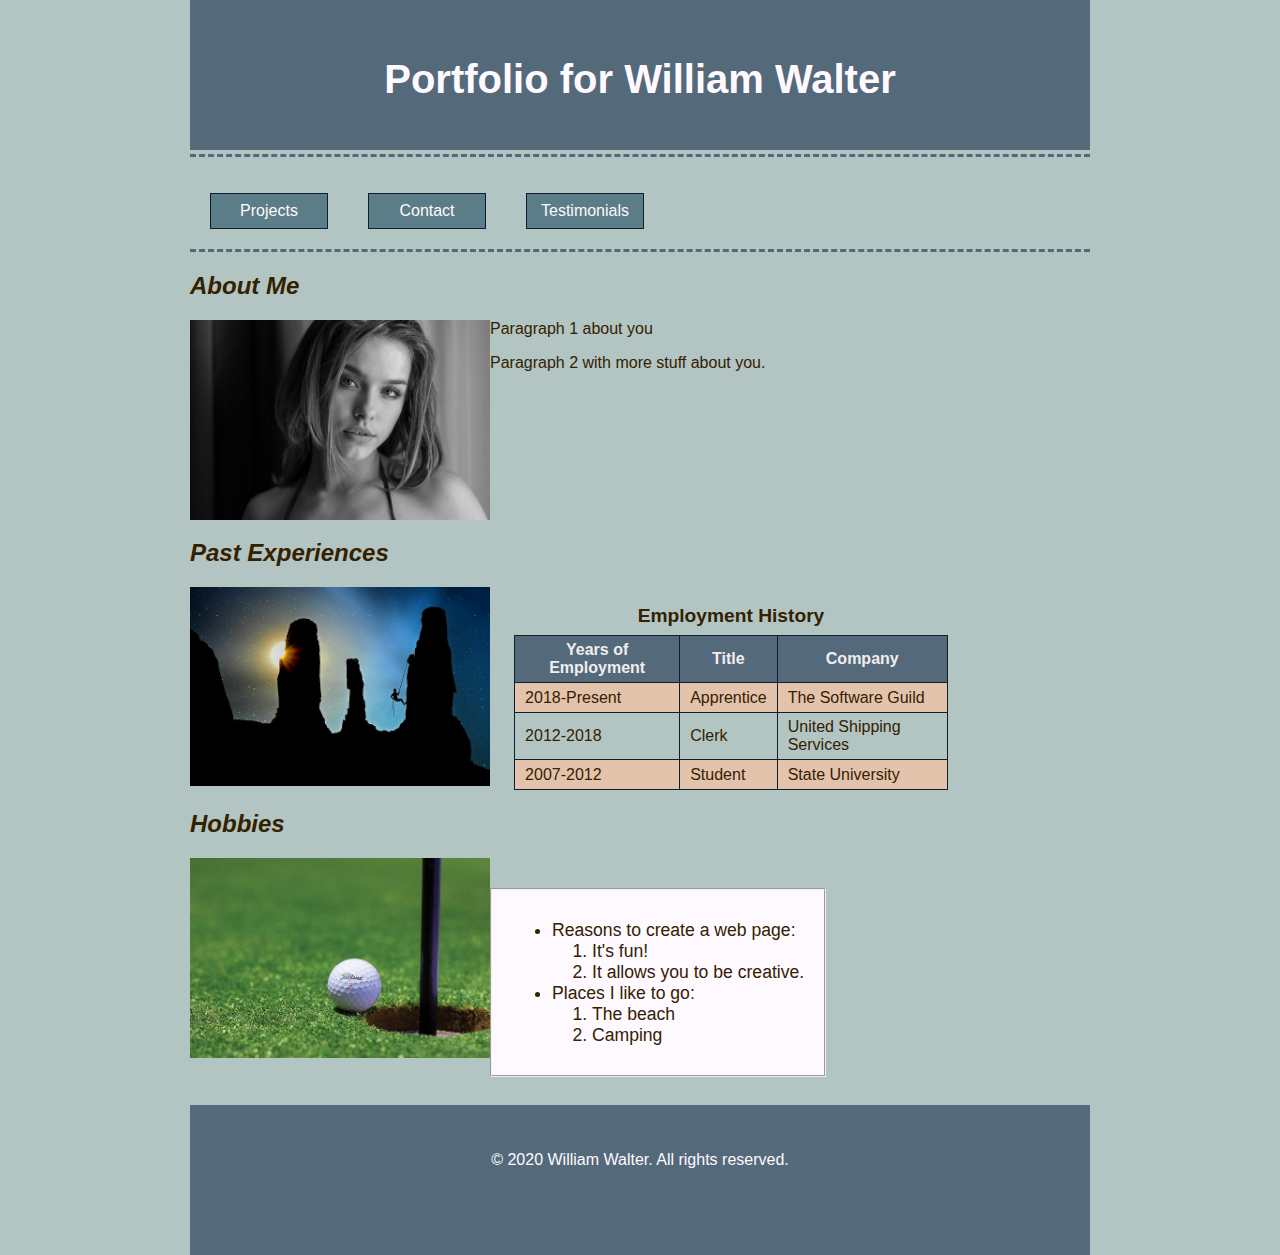
<file: portfolio/index.html>
<!DOCTYPE html>

<!
Name: William Walter
Date Created: Jan. 7th, 2020
Most Recent Revision: Jan. 10th, 2020
>

<html lang="en">
	<head>
		<title>William's Portfolio</title>
		<link href="styles/main.css" rel="stylesheet" type="text/css" />
		<style>
			caption
			{
				font-weight: bold;
				font-size: 1.2em;
				margin-bottom: 8px;
			}
			table, th, td
			{
				border: 1px solid #0d1f2d;
				border-collapse: collapse;
				padding: 5px 10px;
			}
			table
			{
				width: 90%;
				margin: auto;
			}
			tr
			{
				height: 30px;
			}
			th
			{
				background-color: #546a7b;
				color: #f2eded;
			}
			tr:nth-child(odd)
			{
				background-color: #e4c3ad;
			}
		</style>
	</head>
	
	<body>
	
		<header>
			<h1>Portfolio for William Walter</h1>
		</header>
		
		
		
		<nav class="border">
			<p><a href="projects.html">Projects</a> <a href="contact.html">Contact</a> <a href="testimonials.html">Testimonials</a></p>
			<div class="clear-float"></div>
		</nav>
		
		
		<section>
			<article class="border" id="about-me">
				<h2><em>About Me</em></h2>
				<img src="images/portrait.jpg" alt="Portrait of myself" width="300px" />
				<p>Paragraph 1 about you</p>
				<p>Paragraph 2 with more stuff about you.</p>
				<div class="clear-float"></div>
			</article>
			
			
			<article id="past-experiences">
				<h2><em>Past Experiences</em></h2>
				<img src="images/experiences.jpg" alt="my experiences with rock climbing" width=300px /><br />

				<div class="right-content">
					<table border="1">
						<caption>Employment History</caption>
						<thead>
							<tr>
								<th><b>Years of Employment</b></th>
								<th><b>Title</b></th>
								<th><b>Company</b></th>
							</tr>
						</thead>
						<tbody>
							<tr>
								<td>2018-Present</td>
								<td>Apprentice</td>
								<td>The Software Guild</td>
							</tr>
							<tr>
								<td>2012-2018</td>
								<td>Clerk</td>
								<td>United Shipping Services</td>
							</tr>
							<tr>
								<td>2007-2012</td>
								<td>Student</td>
								<td>State University</td>
							</tr>
						</tbody>

					</table>
				</div>
				<div class="clear-float"></div>
			</article>
			
			
			<article id="hobbies">
				<h2><em>Hobbies</em></h2>
				<img src="images/hobby.jpg" alt="me playing golf" width=300px /><br />

				<div class="right-content">
					<fieldset>
						<ul>
							<li>Reasons to create a web page:</li>
							<ol>
								<li>It's fun!</li>
								<li>It allows you to be creative.</li>
							</ol>
							<li>Places I like to go:</li>
							<ol>
								<li>The beach</li>
								<li>Camping</li>
							</ol>
						</ul>
					</fieldset>
				</div>
				
				<div class="clear-float"></div>
			</article>
		</section>
		
	
		<footer>
			<p>&copy; 2020 William Walter. All rights reserved.</p>
		</footer>
	</body>
</html>
</file>
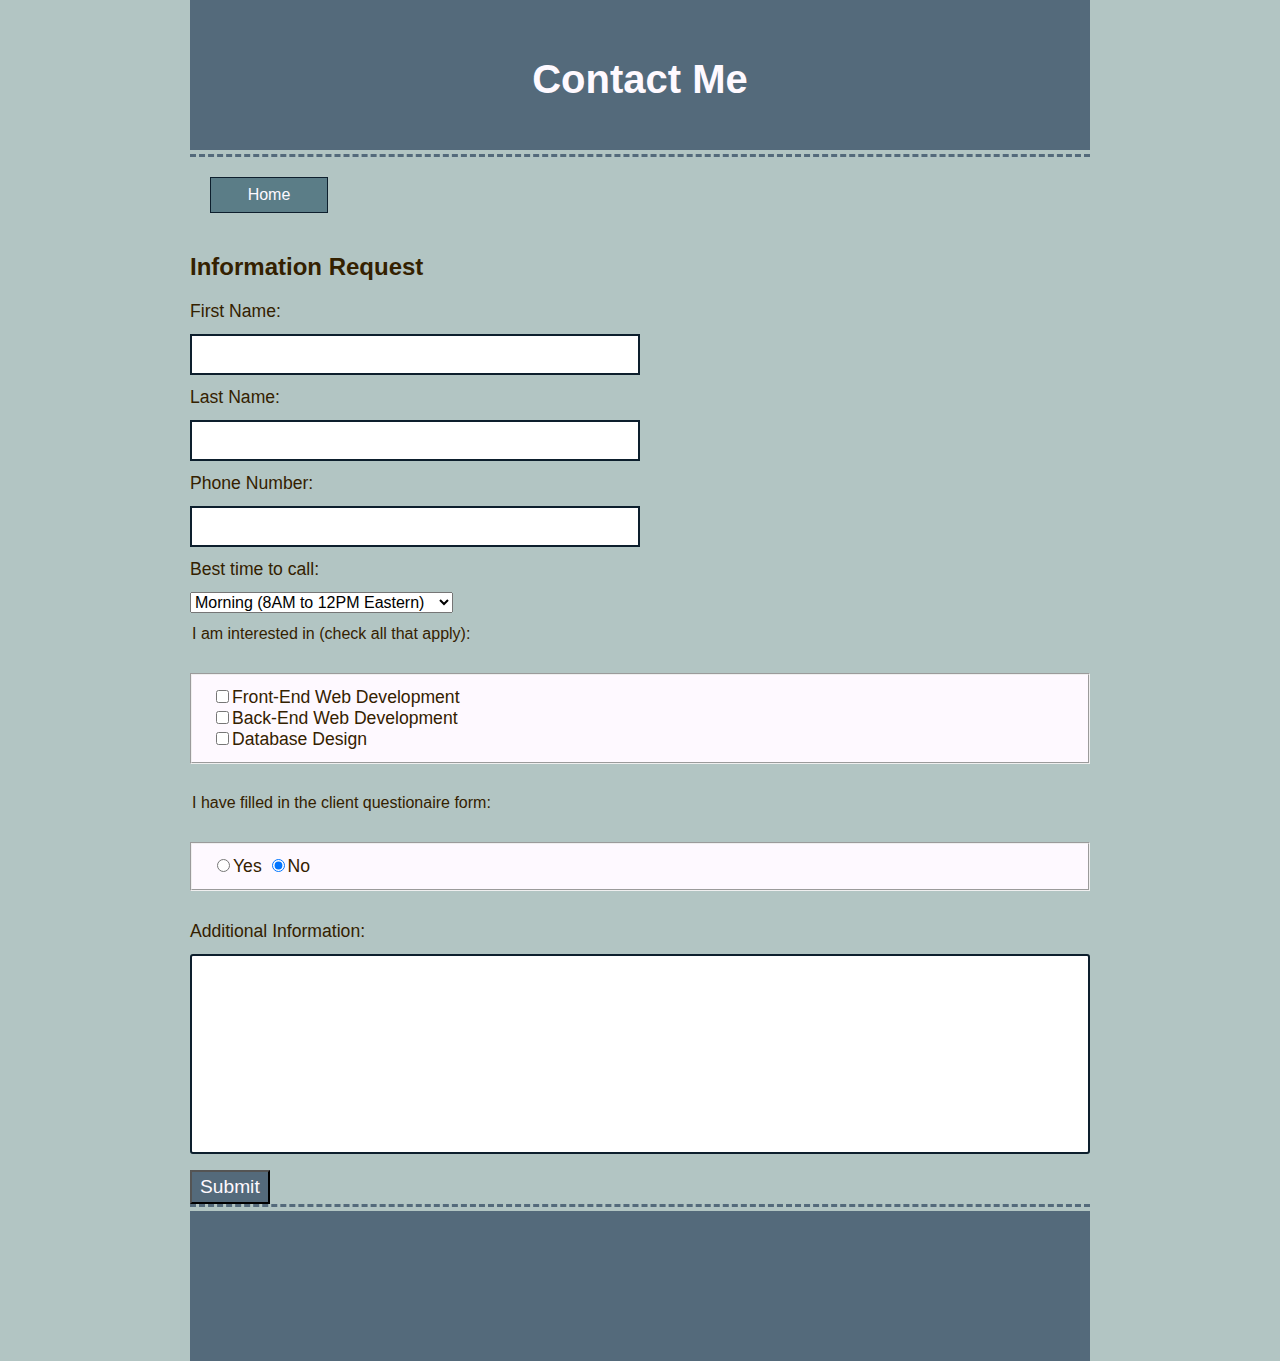
<file: portfolio/contact.html>
<!DOCTYPE html>
<!
	Name: William Walter
	Date Created: Jan. 7th, 202
	Most Recent Revision: Jan. 7th, 2020
>
<html lang="en">
	<head>
		<title>William's Contact Info</title>
		<link href="styles/main.css" rel="stylesheet" type="text/css" />
	</head>
	
	<body>
		<header>
			<h1>Contact Me</h1>
		</header>
		
		
		<nav>
			<a href="index.html">Home</a>
			<div class="clear-float"></div>
			<h2>Information Request</h2>

			<form action="submit.html" method="POST">
				<label for="firstName">First Name:</label><br />
				<input type="text" id="firstName" name="firstName"><br />

				<label for="lastName">Last Name:</label><br />
				<input type="text" id="lastName" name="lastName"><br />

				<label for="phoneNumner">Phone Number:</label><br />
				<input type="text" id="phoneNumber" name="phoneNumber"><br />

				<label for="callTime">Best time to call:</label><br />
				<select name="callTime">
					<option value="morning">Morning (8AM to 12PM Eastern)</option>
					<option value="afternoon">Afternoon (12PM to 5PM Eastern)</option>
					<option value="evening">Evening (5PM to 8PM Eastern)</option>
				</select><br />



				<legend>I am interested in (check all that apply):</legend><br />
				<fieldset>
					<input type="checkbox" name="interest" value="frontEnd">Front-End Web Development</input><br />
					<input type="checkbox" name="interest" value="backEnd">Back-End Web Development</input><br />
					<input type="checkbox" name="interest" value="database">Database Design</input><br />
				</fieldset><br />


				<legend>I have filled in the client questionaire form:</legend><br />
				<fieldset>
					<input type="radio" name="confirmation" value="YES">Yes</input>
					<input type="radio" name="confirmation" value="NO" checked>No</input>
				</fieldset><br />

				<label for="additionalInfo">Additional Information:</label><br />
				<textarea name="additionalInfo"></textarea><br />
				<input type="submit" />
			</form>

		</nav>
		
		
		<footer>
		</footer>
	</body>
</html>
</file>
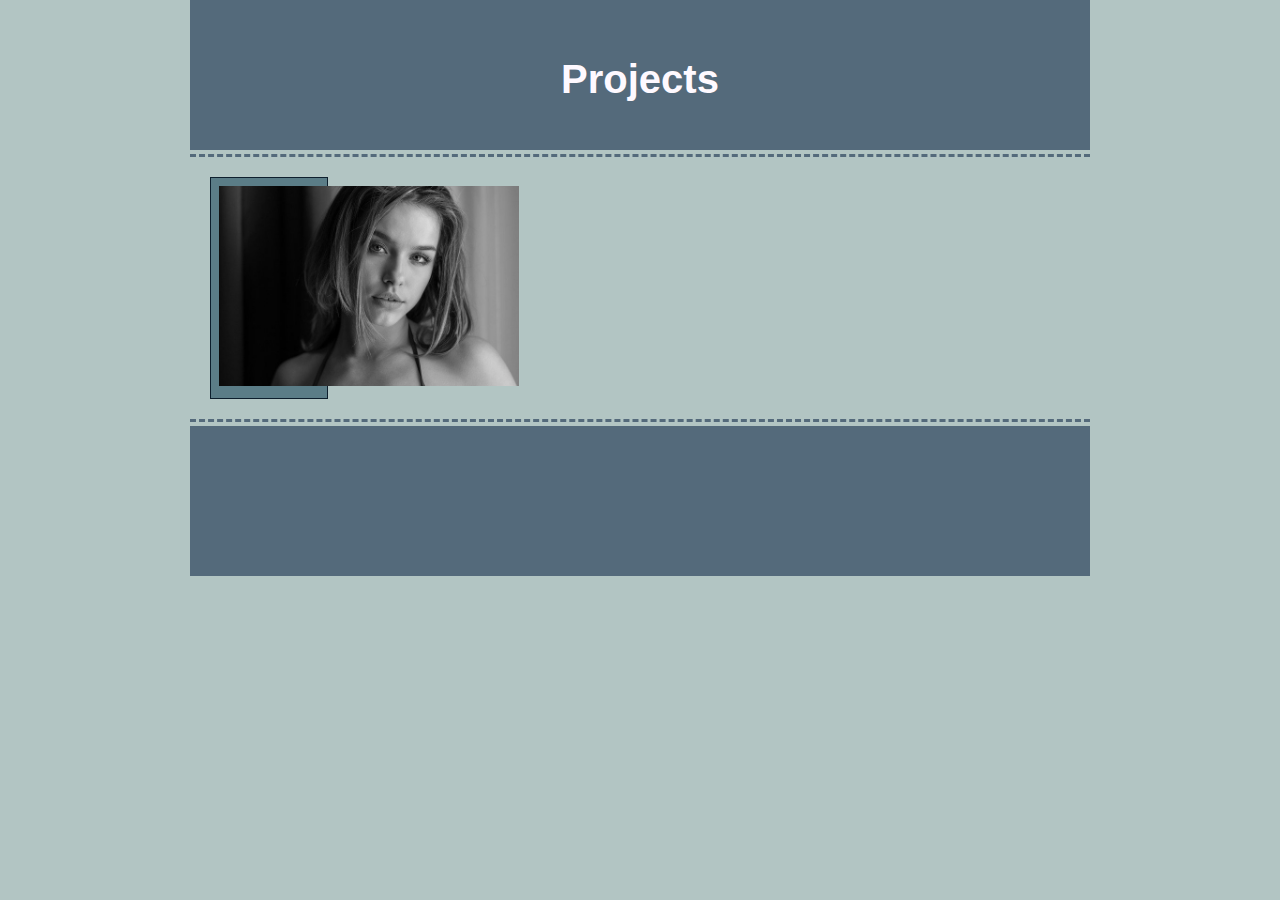
<file: portfolio/projects.html>
<!DOCTYPE html>
<!
	Name: William Walter
	Date Created: Jan. 7th, 202
	Most Recent Revision: Jan. 7th, 2020
>
<html lang="en">
	<head>
		<title>William's Projects</title>
		<link href="styles/main.css" rel="stylesheet" type="text/css" />
	</head>
	
	<body>
		<header>
			<h1>Projects</h1>
		</header>
		
		
		<nav>
			<a href="index.html"><img src="images/portrait.jpg" alt="Portrait of myself" width=300px/></a>
			<div class="clear-float"></div>
		</nav>
		
		
		<footer>
			
		</footer>
	</body>
</html>
</file>
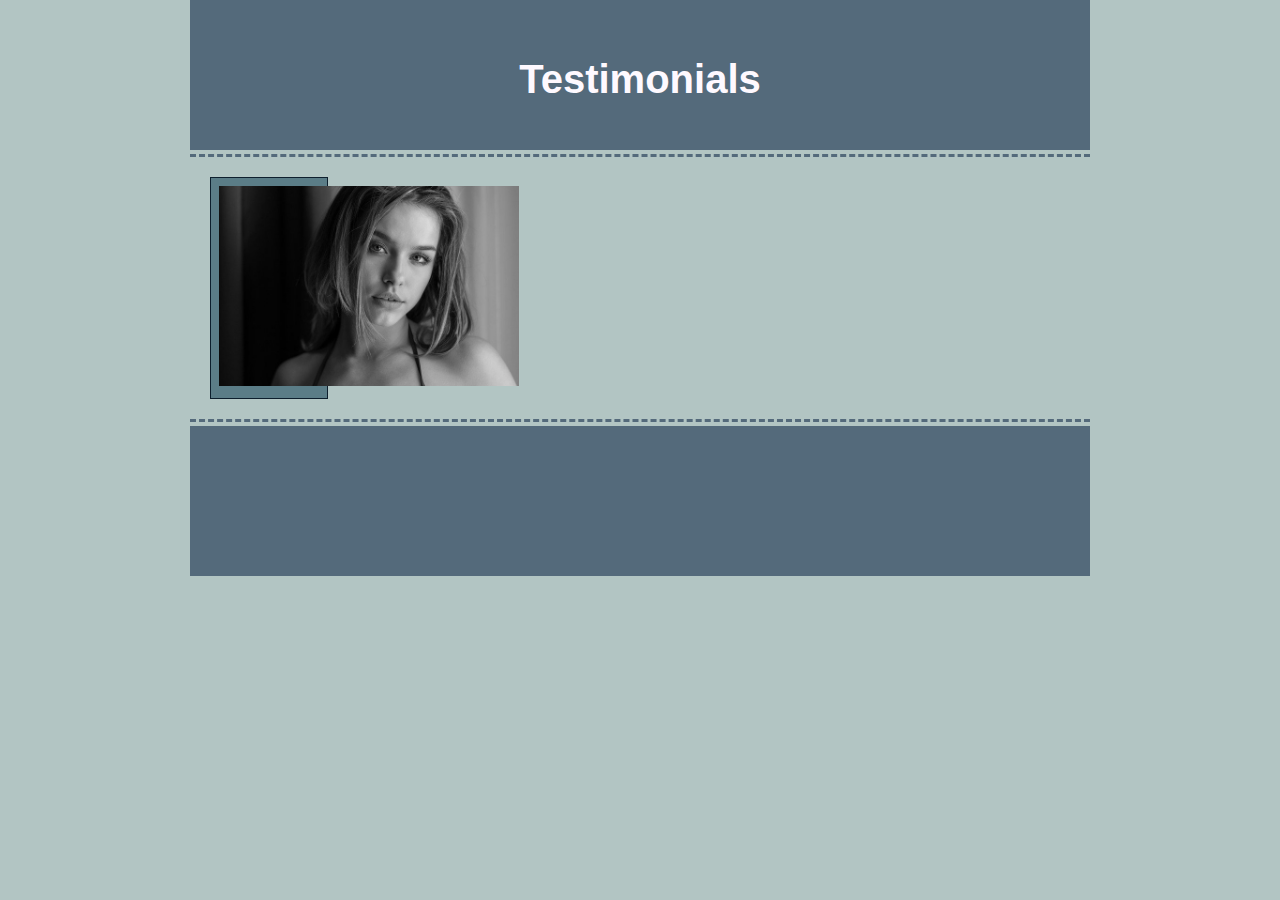
<file: portfolio/testimonials.html>
<!DOCTYPE html>
<!
	Name: William Walter
	Date Created: Jan. 7th, 202
	Most Recent Revision: Jan. 7th, 2020
>
<html lang="en">
	<head>
		<title>William's Testimonials</title>
		<link href="styles/main.css" rel="stylesheet" type="text/css" />
	</head>
	
	<body>
		<header>
			<h1>Testimonials</h1>
		</header>
		
		
		<nav>
			<a href="index.html"><img src="images/portrait.jpg" alt="Portrait of myself" width=300px /></a>
			<div class="clear-float"></div>
		</nav>
		
		
		<footer>
			
		</footer>
	</body>
</html>
</file>
<file: portfolio/styles/main.css>
/*
    Creator: William Walter
    Date Created: Jan. 10th, 2020
    Date last modified: Jan. 10th, 2020
*/

body
{
    background-color: #b2c5c3;
    font-family: arial, helvetica, sans-serif;
    color: #342100;
    max-width: 900px;
    margin: 0 auto;
}

h1
{
    font-size: 2.5em;
}

nav
{
    border-top: 3px dashed #546a7b;
    border-bottom: 3px dashed #546a7b;
    margin-top: 4px;
    margin-bottom: 4px;
}

header, footer
{
    background-color: #546a7b;
    color: #fef9ff;
    height: 100px;
    text-align: center;
    padding: 30px 10px 20px 10px;
}

label, fieldset
{
    font-size: 1.1em;
}

input[type=text] {
    border: 2px solid #0d1f2d;
    width: 50%;
    padding: 8px 8px;
    margin: 12px 0;
    box-sizing: border-box;
    font-size: 1.1em;
}

fieldset
{
    background-color: #fef9ff;
    width: 100%;
    padding: 12px 20px;
    margin: 12px 0;
    box-sizing: border-box;
}

select, textarea
{
    margin: 12px 0;
    font-size: 1em;
}

input[type=submit]
{
    font-size: 1.2em;
    background-color: #546a7b;
    color: #fef9ff;
    padding: 4px 8px;
}

input[type=submit]:hover
{
    background-color: #f2eded;
    color: #546a7b;
}

textarea
{
    width: 100%;
    height: 200px;
    padding: 12px 20px;
    margin: 12px 0;
    box-sizing: border-box;
    border: 2px solid #0d1f2d;
    border-radius: 3px;
    background-color: #fff;
    resize: none;
}

.clear-float
{
    clear:both;
}

article img
{
    float:left;
}

.right-content
{
    float:left;
}

article
{
    margin-bottom: 16px;
}

nav a
{
    background-color: #5b7d87;
    color: #fef9ff;
    padding: 8px;
    border: thin solid #0d1f2d;
    text-decoration: none;
    text-align: center;
    display: block;
    margin: 20px;
    width: 100px;
    float:left;
}

nav a:visited 
{
    color: #e4c3ad;
}

nav a:hover
{
    background-color: #fef9ff;
    color: #5b7d87;
}

nav a:active
{
    font-weight: bold;
}
</file>
